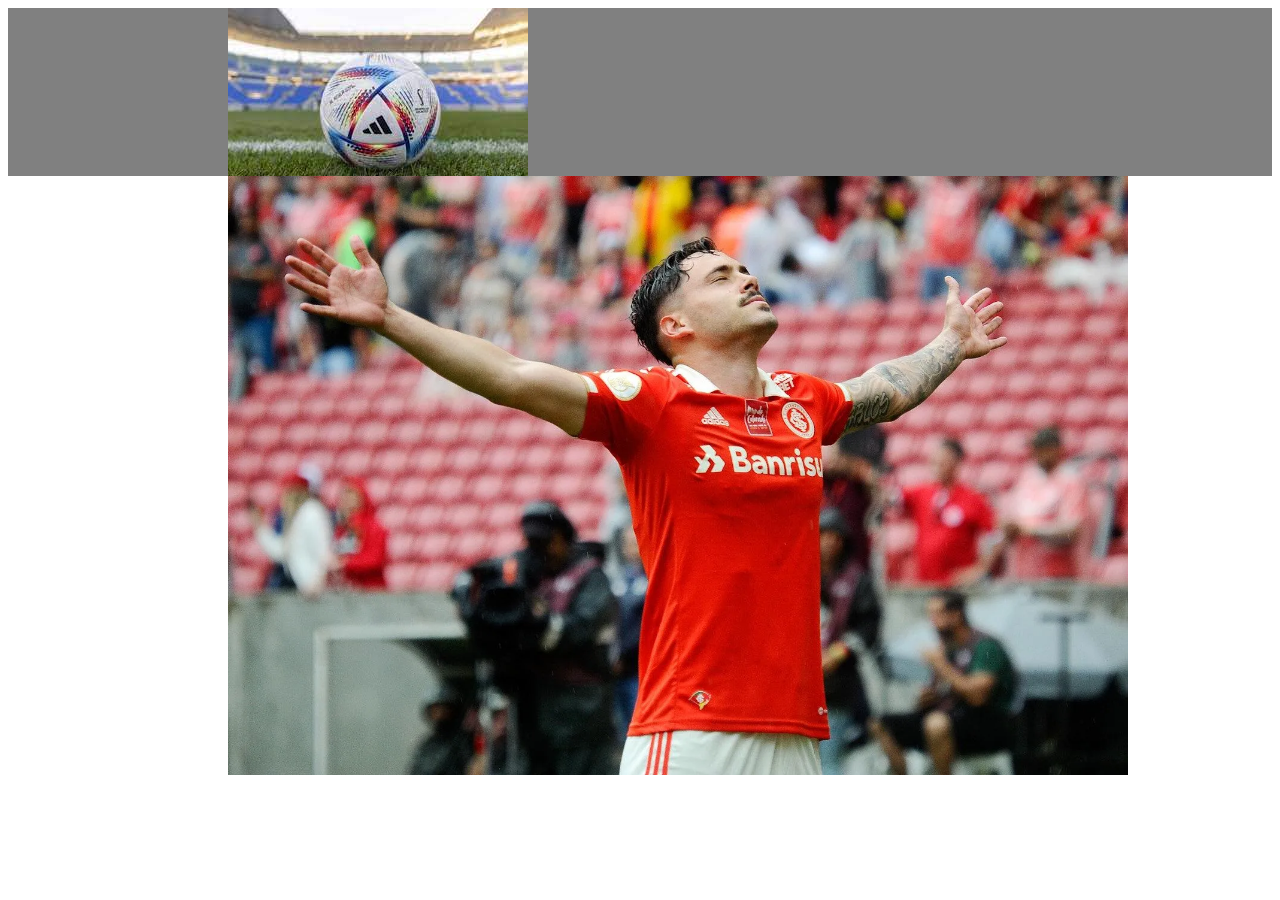
<file: historia.html>
<!DOCTYPE html>
<html lang="port-br">
<head>
    <meta charset="UTF-8">
    <meta http-equiv="X-UA-Compatible" content="IE=edge">
    <meta name="viewport" content="width=device-width, initial-scale=1.0">
    <title>Document</title>
    <link rel="stylesheet" href="style.css">
</head>
<body>
    <header class="cabecalho">
        <img src="bola.jpeg" alt="">
        <ul class="listacabecalho">
          <li class="itemlistacabecalho"><a href= "index.html"> inspirações</a></li>
          <li class="itemlistacabecalho"><a href= "historia.html"> histórias</a></li>
          <li class="itemlistacabecalho"><a href=  "treinos.html"> treinos</a></li>
        </ul>
        </header>
        <img src="mauricio_inter.webp" alt="">
        
</body>
</html>
</file>
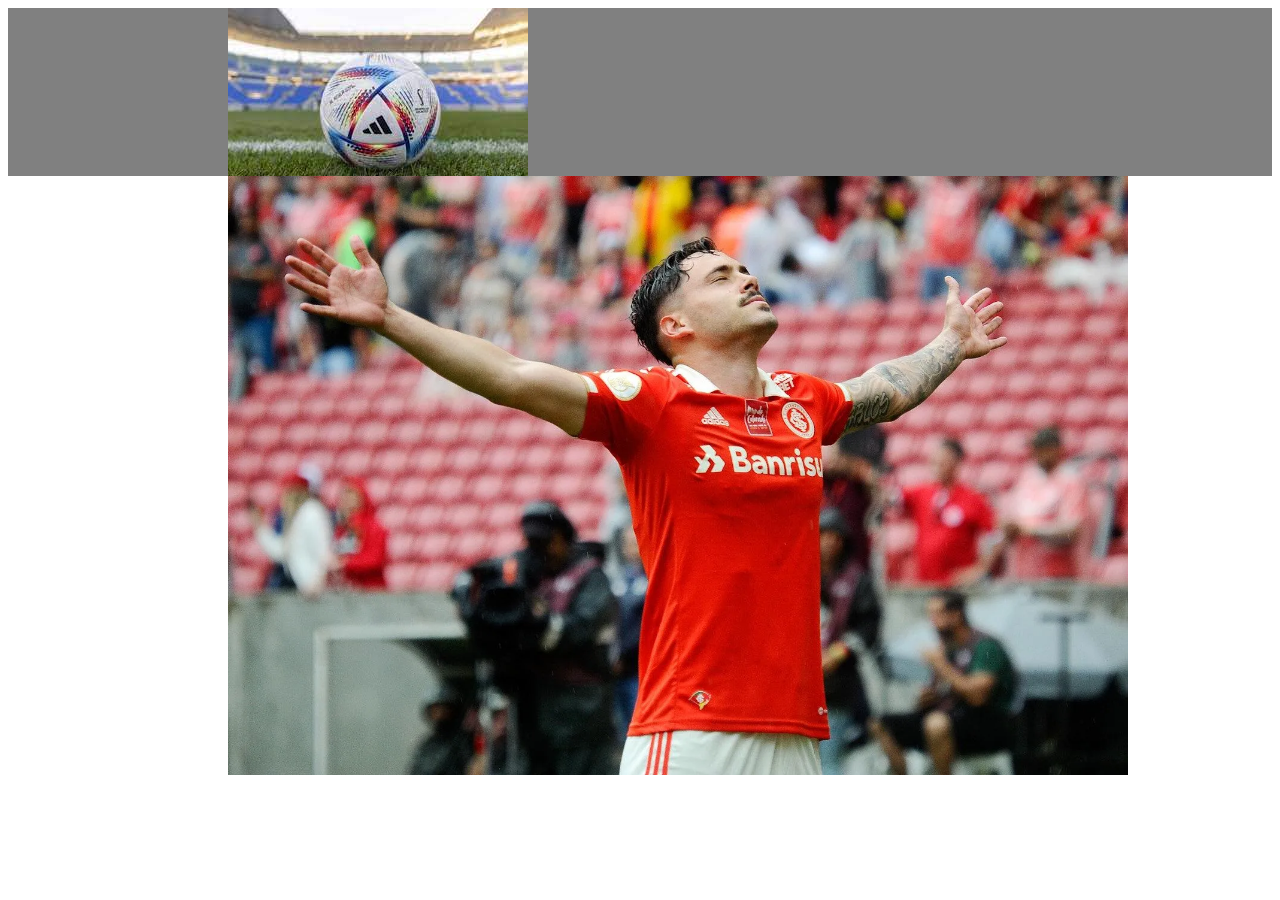
<file: história.html>
<!DOCTYPE html>
<html lang="port-br">
<head>
    <meta charset="UTF-8">
    <meta http-equiv="X-UA-Compatible" content="IE=edge">
    <meta name="viewport" content="width=device-width, initial-scale=1.0">
    <title>Document</title>
    <link rel="stylesheet" href="style.css">
</head>
<body>
    <header class="cabecalho">
        <img src="bola.jpeg" alt="">
        <ul class="listacabecalho">
          <li class="itemlistacabecalho"><a href= "index.html"> inspirações</a></li>
          <li class="itemlistacabecalho"><a href= "histórias.html"> histórias</a></li>
          <li class="itemlistacabecalho"><a href=  "treinos.html"> treinos</a></li>
        </ul>
        </header>
        <img src="mauricio_inter.webp" alt="">
        
</body>
</html>
</file>
<file: style.css>
img{
    width: 900px;
    margin-left: 220px;


}

.cabecalho{
  background-color: gray;
display: flex;
}

.listacabecalho{
   display: flex;
   margin-left: 760px;
   margin-top: 100px;

}
.itemlistacabecalho{
  list-style: none;
  padding-left: 10px;
  text-transform: uppercase;
  font-size: 20px;
}
</file>
